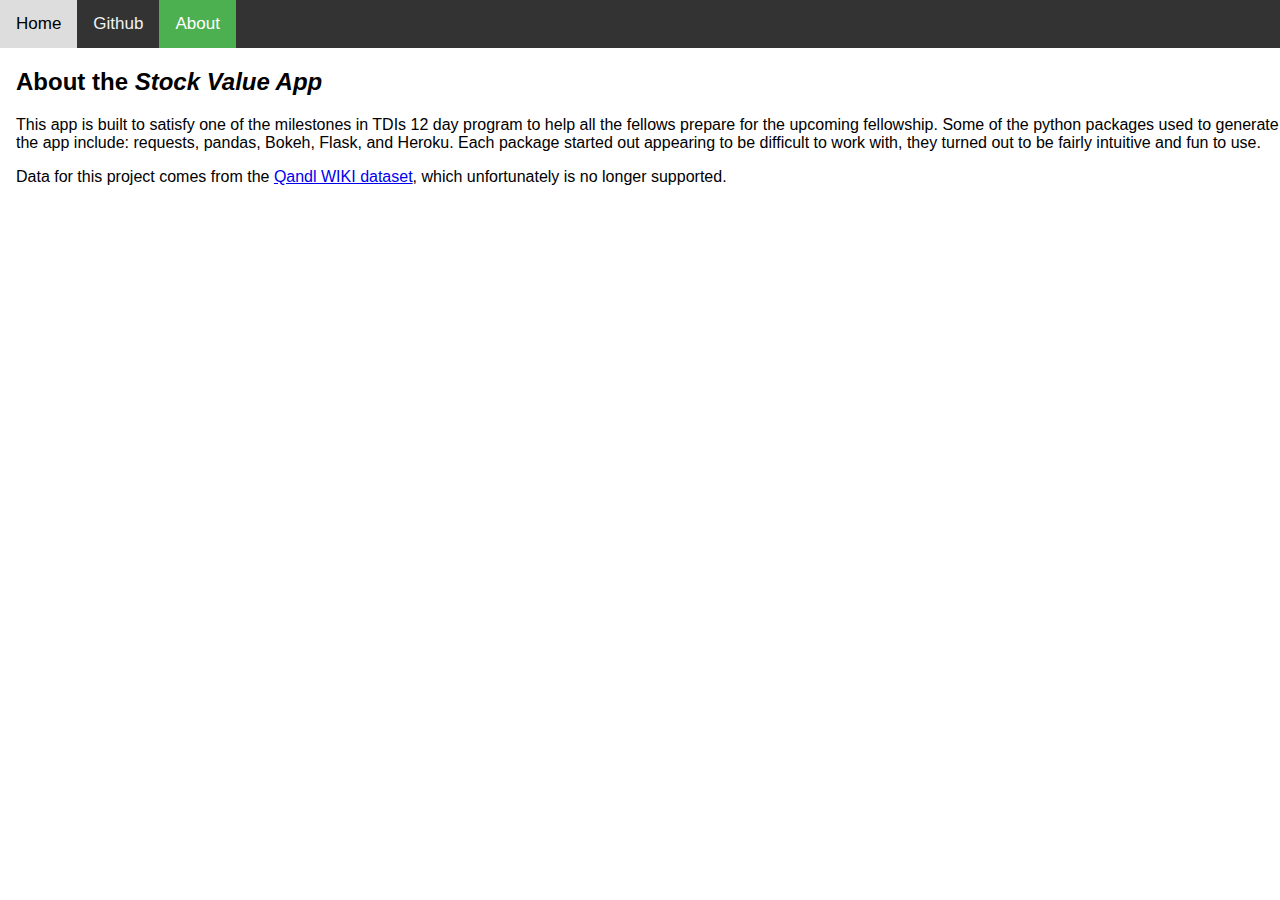
<file: templates/about.html>
<!DOCTYPE html>
<html>
<head>
<title>Stock Value App</title>
<meta name="viewport" content="width=device-width, initial-scale=1">
<style>
body {
  margin: 0;
  font-family: Arial, Helvetica, sans-serif;
}

.topnav {
  overflow: hidden;
  background-color: #333;
}

.topnav a {
  float: left;
  color: #f2f2f2;
  text-align: center;
  padding: 14px 16px;
  text-decoration: none;
  font-size: 17px;
}

.topnav a:hover {
  background-color: #ddd;
  color: black;
}

.topnav a.active {
  background-color: #4CAF50;
  color: white;
}
</style>
</head>
<body>

<div class="topnav">
  <a href="/">Home</a>
  <a href="https://github.com/abhijithrajan/flask-framework">Github</a>
  <a class="active" href="/about">About</a>
</div>

<div style="padding-left:16px">
  <h2>About the <i>Stock Value App</i> </h2>
  <p>This app is built to satisfy one of the milestones in TDIs 12 day program to help all the fellows prepare for the upcoming fellowship. Some of the python packages used to generate the app include: requests, pandas, Bokeh, Flask, and Heroku. Each package started out appearing to be difficult to work with, they turned out to be fairly intuitive and fun to use.</p>

  <p> Data for this project comes from the <a href="https://www.quandl.com/databases/WIKIP">Qandl WIKI dataset</a>, which unfortunately is no longer supported. </p>
</div>

</body>
</html>
</file>
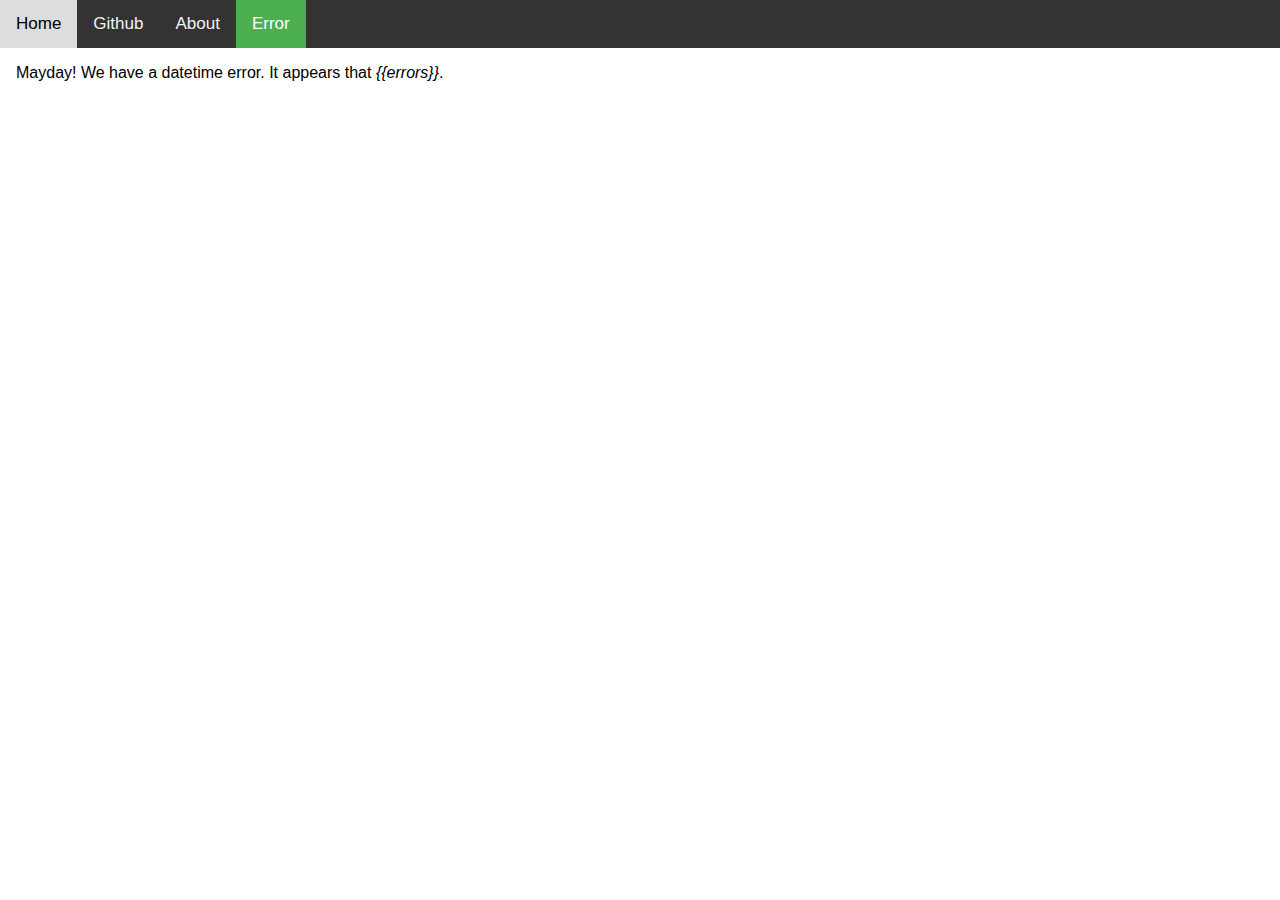
<file: templates/error_time_stamp.html>
<!DOCTYPE html>
<html>
<head>
    <title>Stock Value App</title>
<meta name="viewport" content="width=device-width, initial-scale=1">
<style>
body {
  margin: 0;
  font-family: Arial, Helvetica, sans-serif;
}

.topnav {
  overflow: hidden;
  background-color: #333;
}

.topnav a {
  float: left;
  color: #f2f2f2;
  text-align: center;
  padding: 14px 16px;
  text-decoration: none;
  font-size: 17px;
}

.topnav a:hover {
  background-color: #ddd;
  color: black;
}

.topnav a.active {
  background-color: #4CAF50;
  color: white;
}
</style>
</head>
<body>

<div class="topnav">
  <a href="/">Home</a>
  <a href="https://github.com/abhijithrajan/flask-framework">Github</a>
  <a href="/about">About</a>
  <a class="active" href="/error">Error</a>
</div>

<div style="padding-left:16px">
  <p>Mayday! We have a datetime error. It appears that <i>{{errors}}</i>. </p>
</div>

</body>
</html>
</file>
